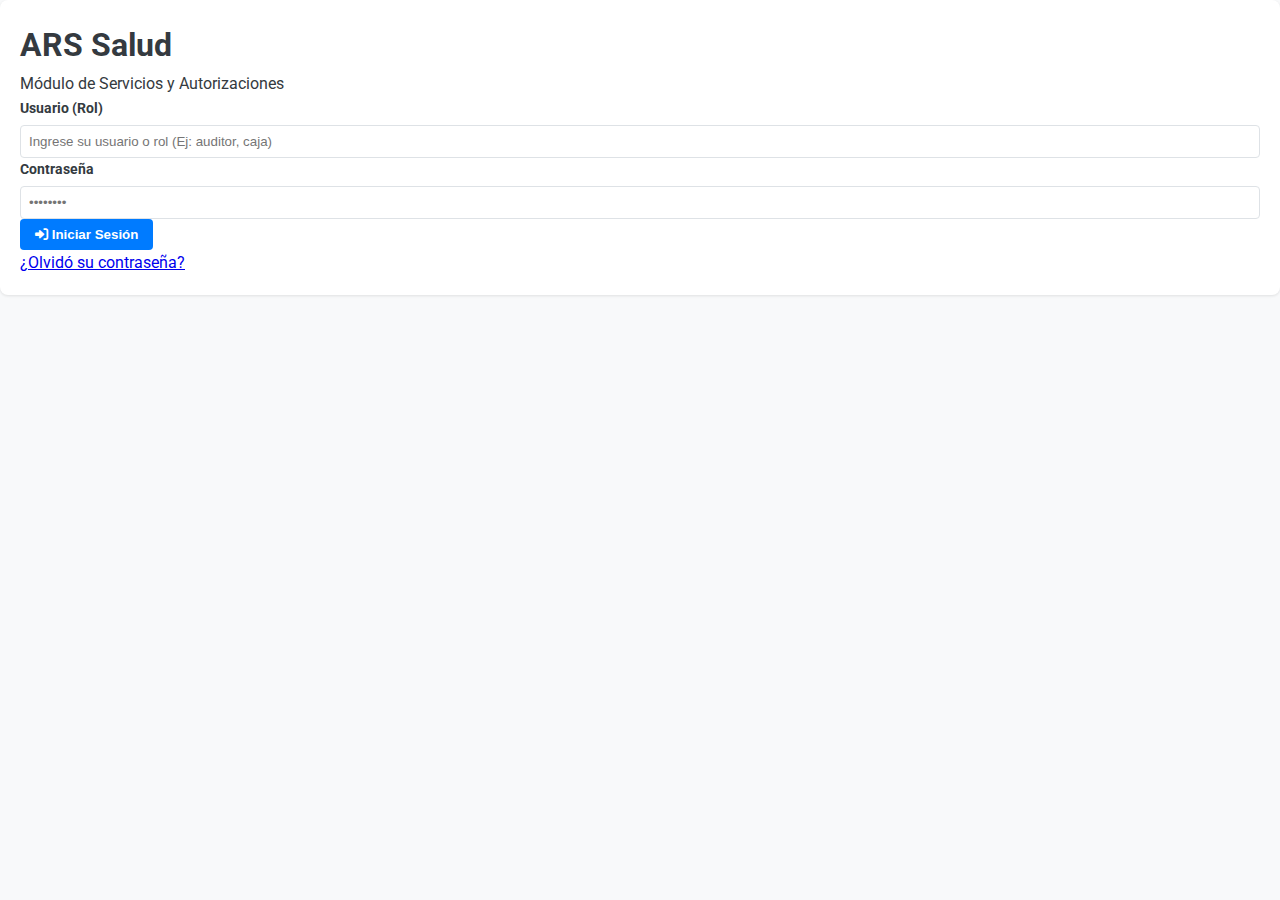
<file: login.html>
<!DOCTYPE html>
<html lang="es">
<head>
    <meta charset="UTF-8">
    <meta name="viewport" content="width=device-width, initial-scale=1.0">
    <title>ARS Servicios de Salud - Acceso</title>
    <link rel="stylesheet" href="styles.css">
    <link href="https://fonts.googleapis.com/css2?family=Roboto:wght@400;700&display=swap" rel="stylesheet">
    <link rel="stylesheet" href="https://cdnjs.cloudflare.com/ajax/libs/font-awesome/6.0.0-beta3/css/all.min.css">
</head>
<body class="login-body">
    <div class="login-container">
        <div class="card login-card">
            <h1 class="login-title">ARS Salud</h1>
            <p>Módulo de Servicios y Autorizaciones</p>
            
            <form id="login-form">
                <div class="form-group">
                    <label for="username">Usuario (Rol)</label>
                    <input type="text" id="username" placeholder="Ingrese su usuario o rol (Ej: auditor, caja)" required>
                </div>
                <div class="form-group">
                    <label for="password">Contraseña</label>
                    <input type="password" id="password" placeholder="••••••••" required>
                </div>
                <button type="submit" class="btn btn-primary btn-full-width">
                    <i class="fas fa-sign-in-alt"></i> Iniciar Sesión
                </button>
            </form>

            <div id="login-message" class="alert alert-danger" style="display:none; margin-top: 15px;"></div>

            <div class="login-footer">
                <a href="#">¿Olvidó su contraseña?</a>
            </div>
        </div>
    </div>
    <script src="script.js"></script>
</body>
</html>
</file>
<file: styles.css>
/* Variables y Reset Básico */
:root {
    --primary-color: #007bff;
    --secondary-color: #6c757d;
    --success-color: #28a745;
    --danger-color: #dc3545;
    --info-color: #17a2b8;
    --warning-color: #ffc107;
    --bg-light: #f8f9fa;
    --card-bg: #ffffff;
    --border-color: #dee2e6;
    --font-family: 'Roboto', sans-serif;
}

* {
    box-sizing: border-box;
    margin: 0;
    padding: 0;
}

body {
    font-family: var(--font-family);
    background-color: var(--bg-light);
    color: #343a40;
    line-height: 1.6;
}

/* Contenedor Principal */
.container {
    max-width: 1200px;
    margin: 20px auto;
    padding: 0 15px;
}

/* Encabezado */
header {
    background-color: var(--primary-color);
    color: white;
    padding: 15px 0;
    text-align: center;
    box-shadow: 0 2px 4px rgba(0,0,0,0.1);
}

/* Botones y Barra de Herramientas */
.btn {
    padding: 8px 15px;
    border: none;
    border-radius: 4px;
    cursor: pointer;
    font-weight: bold;
    transition: background-color 0.3s ease;
    margin-right: 5px;
}

.btn-primary { background-color: var(--primary-color); color: white; }
.btn-secondary { background-color: var(--secondary-color); color: white; }
.btn-danger { background-color: var(--danger-color); color: white; }
.btn-info { background-color: var(--info-color); color: white; }
.btn-default { background-color: var(--bg-light); color: #343a40; border: 1px solid var(--border-color); }
.btn:hover { opacity: 0.9; }

.toolbar {
    margin-bottom: 20px;
    display: flex;
    flex-wrap: wrap;
    gap: 10px;
}

/* Tarjetas (Forms/Sections) */
.card {
    background-color: var(--card-bg);
    padding: 20px;
    border-radius: 8px;
    box-shadow: 0 1px 3px rgba(0,0,0,0.1);
    margin-bottom: 20px;
}

/* Grid de Formulario (Responsive) */
.form-grid {
    display: grid;
    grid-template-columns: repeat(auto-fit, minmax(280px, 1fr));
    gap: 15px;
}

.form-group label {
    display: block;
    font-size: 0.9em;
    font-weight: 700;
    margin-bottom: 5px;
}

.form-group input, .form-group select {
    width: 100%;
    padding: 8px;
    border: 1px solid var(--border-color);
    border-radius: 4px;
}

/* Pestañas */
.tab-header {
    display: flex;
    border-bottom: 2px solid var(--border-color);
    margin-bottom: 15px;
    flex-wrap: wrap;
    gap: 5px;
}

.tab-btn {
    background: none;
    border: none;
    padding: 10px 15px;
    cursor: pointer;
    font-weight: 500;
    color: var(--secondary-color);
    border-bottom: 3px solid transparent;
    transition: all 0.2s ease;
}

.tab-btn.active {
    color: var(--primary-color);
    border-bottom-color: var(--primary-color);
    font-weight: 700;
}

.tab-content {
    display: none;
}

.tab-content.active {
    display: block;
}

/* Tabla de Servicios */
.services-table-container {
    overflow-x: auto; /* Para tablas responsive */
}

.services-table-container table {
    width: 100%;
    border-collapse: collapse;
    min-width: 600px; /* Ancho mínimo para la tabla */
}

.services-table-container th, .services-table-container td {
    border: 1px solid var(--border-color);
    padding: 8px;
    text-align: left;
}

.services-table-container thead {
    background-color: var(--bg-light);
}

.services-table-container td input[type="text"], 
.services-table-container td input[type="number"],
.services-table-container td input[type="date"] {
    border: none;
    width: 100%;
    padding: 0;
    background: transparent;
}

/* Totales en la cuadrícula */
.totals {
    display: flex;
    justify-content: flex-end;
    gap: 20px;
    margin-top: 10px;
    padding: 10px 0;
    font-weight: bold;
    border-top: 1px solid var(--border-color);
}

/* Alertas/Controles */
.alerts-container {
    display: flex;
    flex-direction: column;
    gap: 15px;
}

.alert {
    padding: 15px;
    border-radius: 4px;
    display: flex;
    align-items: center;
    gap: 10px;
    line-height: 1.4;
    font-size: 0.95em;
}

.alert i {
    font-size: 1.2em;
}

.alert-warning { background-color: #fff3cd; color: #856404; border: 1px solid #ffeeba; }
.alert-danger { background-color: #f8d7da; color: #721c24; border: 1px solid #f5c6cb; }
.alert-info { background-color: #d1ecf1; color: #0c5460; border: 1px solid #bee5eb; }

/* Barra de Estatus (Footer) */
.status-bar {
    background-color: #343a40;
    color: white;
    padding: 10px 15px;
    border-radius: 4px;
    display: flex;
    flex-wrap: wrap;
    align-items: center;
    justify-content: space-between;
    font-size: 0.85em;
    gap: 10px;
}

.status-bar span {
    margin-right: 15px;
}

.status-icon {
    background: none;
    border: none;
    color: white;
    cursor: pointer;
    font-size: 0.9em;
    transition: color 0.2s ease;
}
.status-icon:hover {
    color: var(--warning-color);
}
.status-icon i {
    margin-right: 5px;
}
</file>
